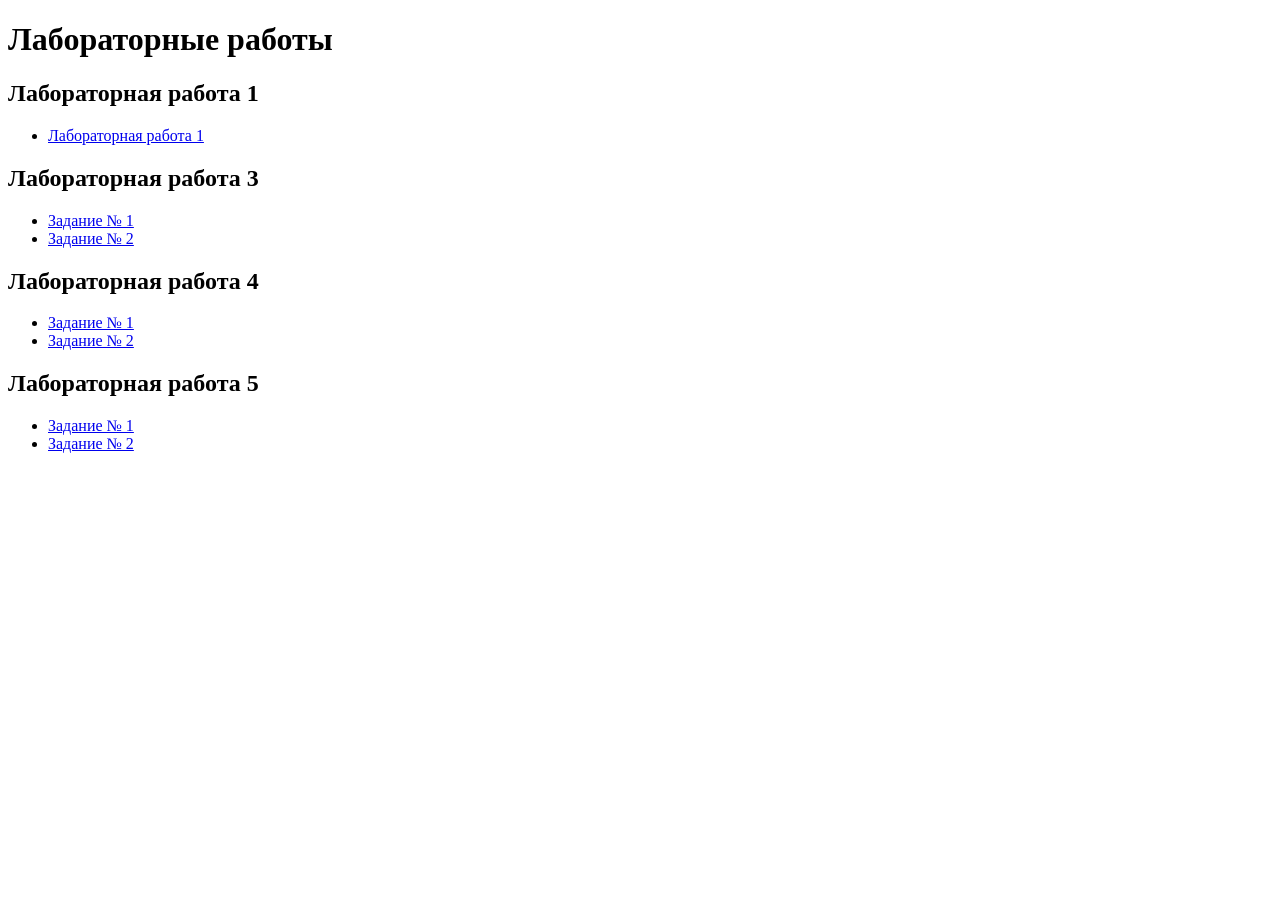
<file: index.html>
<!DOCTYPE html>
<html lang="en">
<head>
    <meta charset="UTF-8">
    <meta name="viewport" content="width=device-width, initial-scale=1.0">
    <title>Document</title>
</head>
<body>
   <h1>Лабораторные работы</h1>
   <article>
       <h2>Лабораторная работа 1</h2>
       <ul>
        <li><a href="lab1/lab1_5.html">Лабораторная работа 1</a></li>
       </ul>
   </article>
   <article>
       <h2>Лабораторная работа 3</h2>
       <ul>
        <li><a href="lab3/lab_3_1.html">Задание № 1</a></li>
        <li><a href="lab3/lab_3_2.html">Задание № 2</a></li>
       </ul>
   </article>
   <article>
       <h2>Лабораторная работа 4</h2>
       <ul>
        <li><a href="lab4/Lab_4_1.html">Задание № 1</a></li>
        <li><a href="lab4/Lab_4_2.html">Задание № 2</a></li>
       </ul>
   </article>
    <article>
       <h2>Лабораторная работа 5</h2>
       <ul>
        <li><a href="lab5/lab5_1.html">Задание № 1</a></li>
        <li><a href="lab5/Lab5_2.html">Задание № 2</a></li>
       </ul>
   </article>
</body>
</html>
</file>
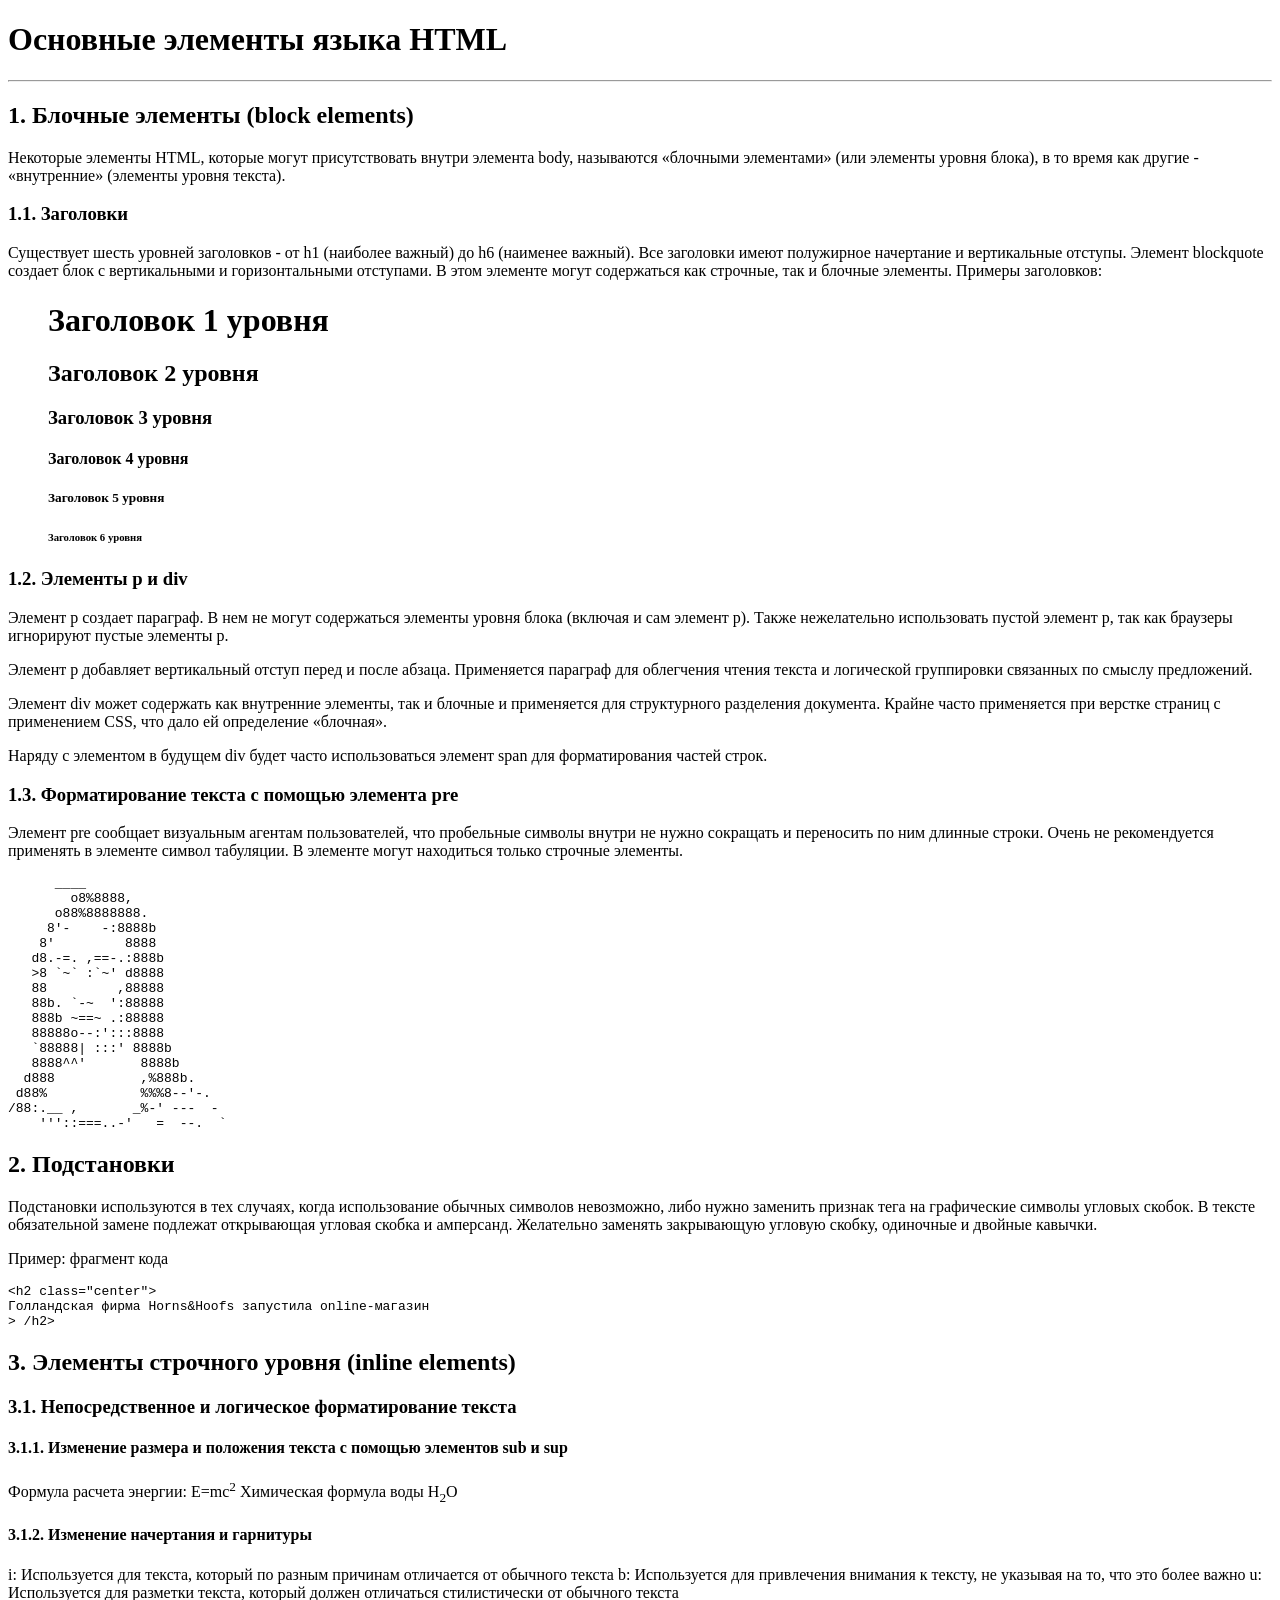
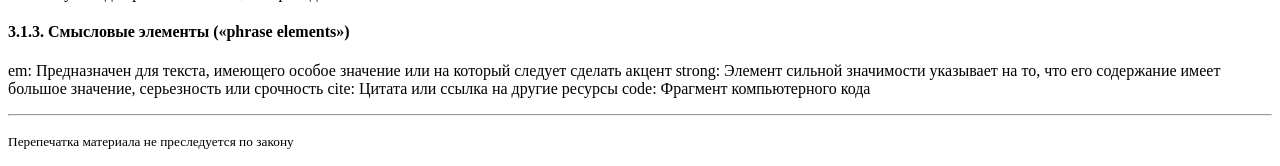
<file: lab1/lab1_1.html>
<!DOCTYPE html>
<html lang="en">
<head>
    <meta charset="UTF-8">
    <meta name="viewport" content="width=device-width, initial-scale=1.0">
    <title>Document</title>
</head>
<body>
    
<h1>Основные элементы языка HTML</h1>
<hr>
<h2>1. Блочные элементы (block elements)</h2>

Некоторые элементы HTML, которые могут присутствовать внутри элемента body, называются «блочными элементами» (или элементы уровня блока), в то время как другие - «внутренние»  (элементы уровня текста).

<h3>1.1. Заголовки</h3>

Существует шесть уровней заголовков - от h1 (наиболее важный) до h6 (наименее важный).
Все заголовки имеют полужирное начертание и вертикальные отступы.
Элемент blockquote создает блок с вертикальными и горизонтальными отступами. В этом элементе могут содержаться как строчные, так и блочные элементы.
Примеры заголовков:


 <blockquote>	<h1>Заголовок 1 уровня</h1>
	<h2>Заголовок 2 уровня</h2>
	<h3>Заголовок 3 уровня</h3>
	<h4>Заголовок 4 уровня</h4>
	<h5>Заголовок 5 уровня</h5>
<h6>	Заголовок 6 уровня</h6>
</blockquote>

<h3>1.2. Элементы p и div</h3>


<div><p>Элемент p создает параграф. В нем не могут содержаться элементы уровня блока (включая и сам элемент p). Также нежелательно использовать пустой элемент p, так как браузеры игнорируют пустые элементы p.
</p>
<p>Элемент p добавляет вертикальный отступ перед и после абзаца. Применяется параграф для облегчения чтения текста и логической группировки связанных по смыслу предложений.
</p>
<p>Элемент div может содержать как внутренние элементы, так и блочные и применяется для структурного разделения документа. Крайне часто применяется при верстке страниц с применением CSS, что дало ей определение «блочная».</p>

<p>Наряду с элементом в будущем div будет часто использоваться элемент span для форматирования частей строк.</p></div>


<h3>1.3. Форматирование текста с помощью элемента pre</h3>

<div><p>Элемент pre сообщает визуальным агентам пользователей, что пробельные символы внутри не нужно сокращать и переносить по ним длинные строки. Очень не рекомендуется применять в элементе символ табуляции. В элементе могут находиться только строчные элементы.</p>
</div>


    <pre>      ____
        o8%8888,
      o88%8888888.
     8'-    -:8888b
    8'         8888
   d8.-=. ,==-.:888b
   >8 `~` :`~' d8888
   88         ,88888
   88b. `-~  ':88888
   888b ~==~ .:88888
   88888o--:':::8888
   `88888| :::' 8888b
   8888^^'       8888b
  d888           ,%888b.
 d88%            %%%8--'-.
/88:.__ ,       _%-' ---  -
    '''::===..-'   =  --.  `
</pre>

<h2>2. Подстановки</h2>

<div><p>Подстановки используются в тех случаях, когда использование обычных символов невозможно, либо нужно заменить признак тега на графические символы угловых скобок.
В тексте обязательной замене подлежат открывающая угловая скобка и амперсанд.
Желательно заменять закрывающую угловую скобку, одиночные и двойные кавычки.
</p></div>
<!--
Основные подстановки:
&lt; (открывающая угловая скобка)
&gt; (закрывающая угловая скобка)
&quot; (двойная кавычка)
&apos; (одиночная кавычка)
&amp; (амперсанд)
-->
 
<div><p>Пример: фрагмент кода</p></div>

<pre>
<code>&lt;h2 class="center">
Голландская фирма Horns&amp;Hoofs запустила online-магазин
&gt; /h2&gt; </code></pre>

<h2>3. Элементы строчного уровня (inline elements)</h2>

<h3>3.1. Непосредственное и логическое форматирование текста</h3>

<h4>3.1.1. Изменение размера и положения текста с помощью элементов sub и sup</h4>
<p>Формула расчета энергии:
E=mc<sup>2</sup>
Химическая формула воды
H<sub>2</sub>O</p>

<h4>3.1.2. Изменение начертания и гарнитуры</h4>
<div><p>i: Используется для текста, который по разным причинам отличается от обычного текста
b: Используется для привлечения внимания к тексту, не указывая на то, что это более важно
u: Используется для разметки текста, который должен отличаться стилистически от обычного текста</p></div>

<h4>3.1.3. Смысловые элементы («phrase elements»)</h4>
<div><p>em: Предназначен для текста, имеющего особое значение или на который следует сделать акцент
strong: Элемент сильной значимости указывает на то, что его содержание имеет большое значение, серьезность или срочность
cite: Цитата или ссылка на другие ресурсы
code: Фрагмент компьютерного кода</p></div>

<!-- ДОБАВЬТЕ ГОРИЗОНТАЛЬНУЮ ЛИНИЮ HR -->
<hr>


<footer><p><small>Перепечатка материала не преследуется по закону</small></p></footer>
</body>
</html>
</file>
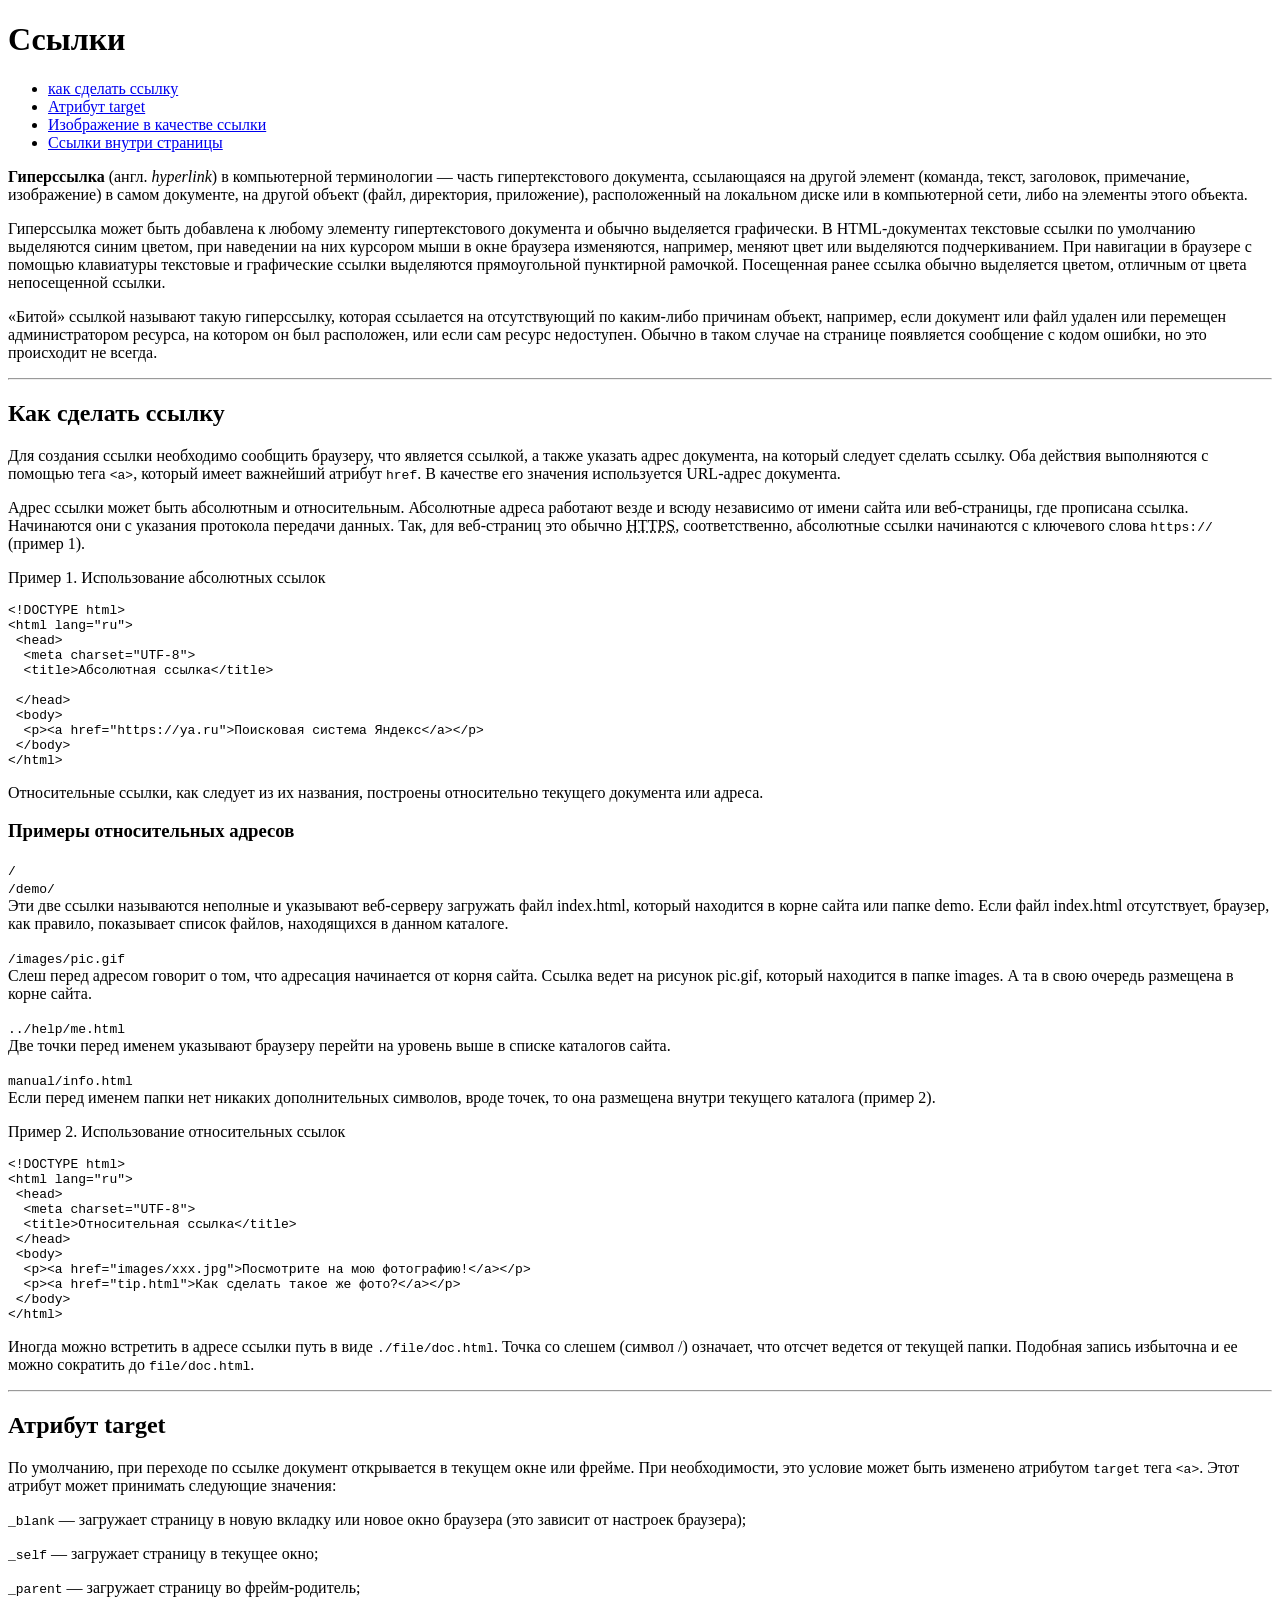
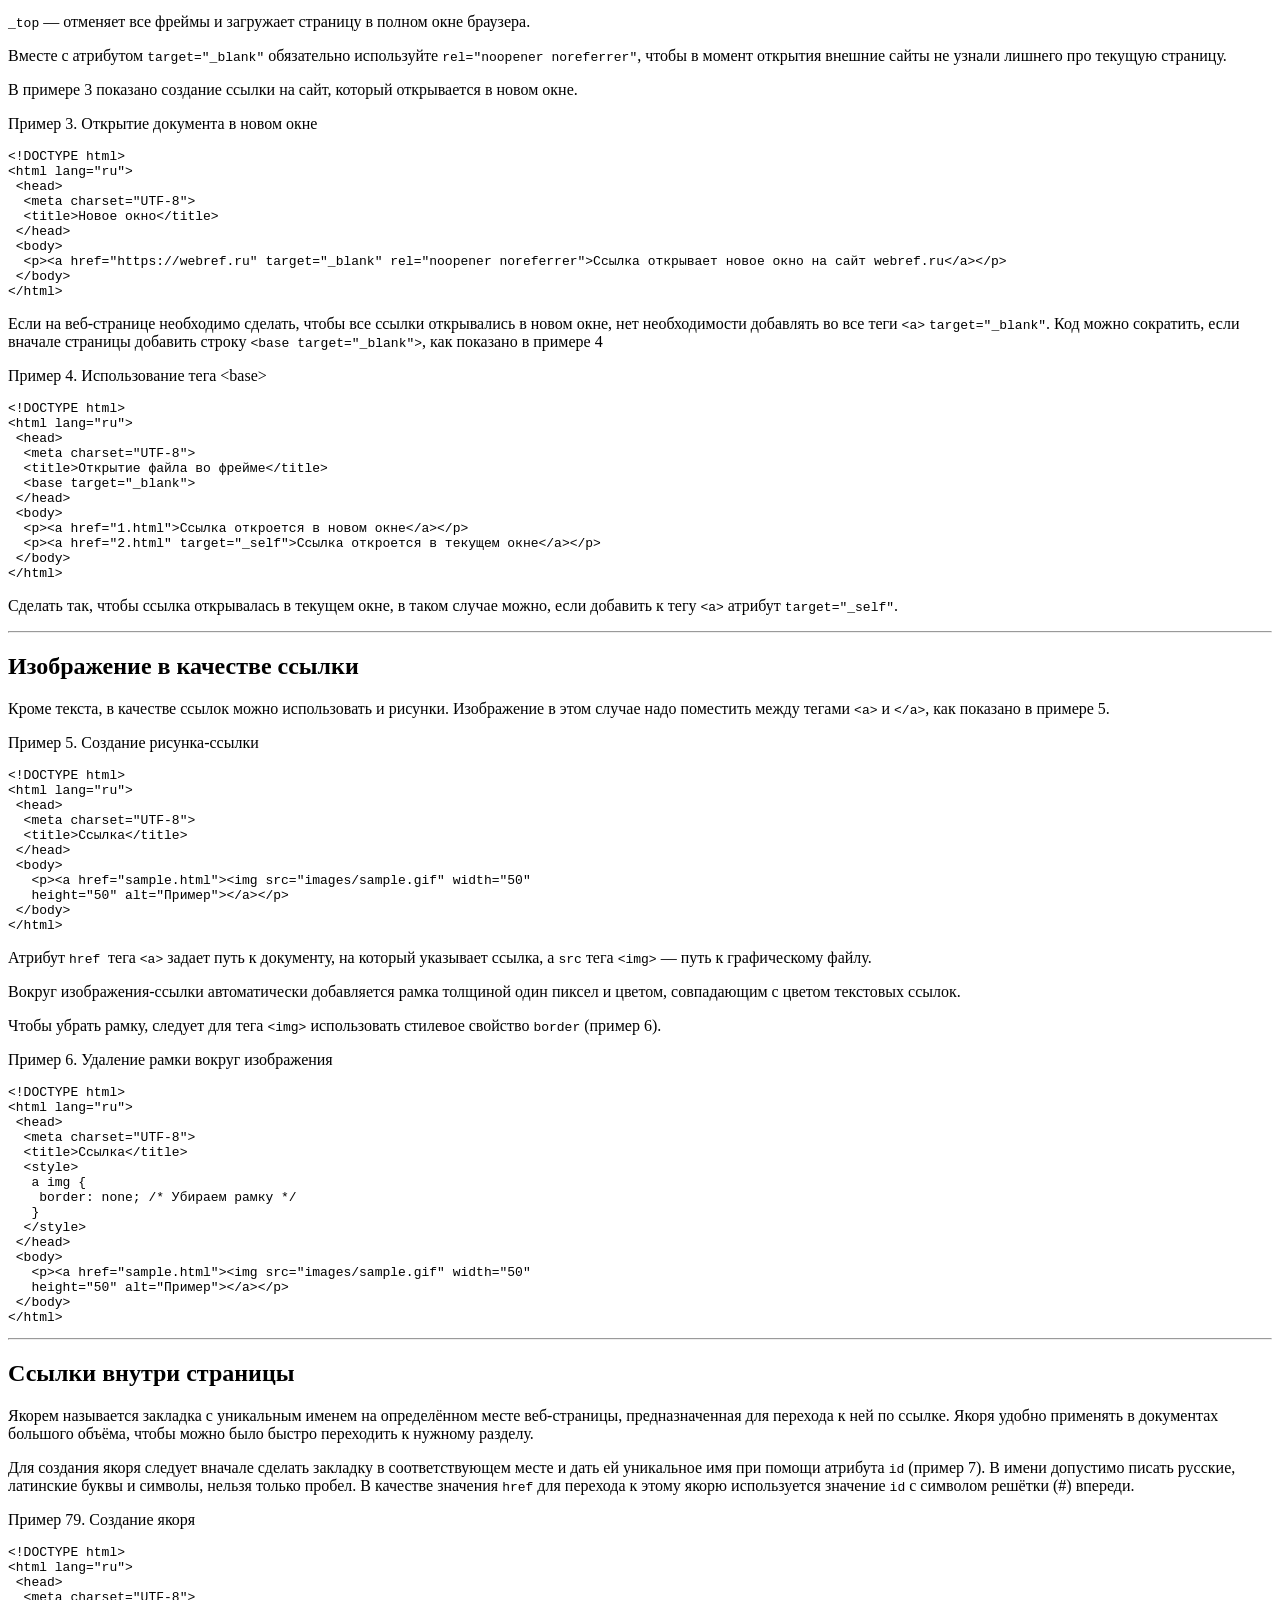
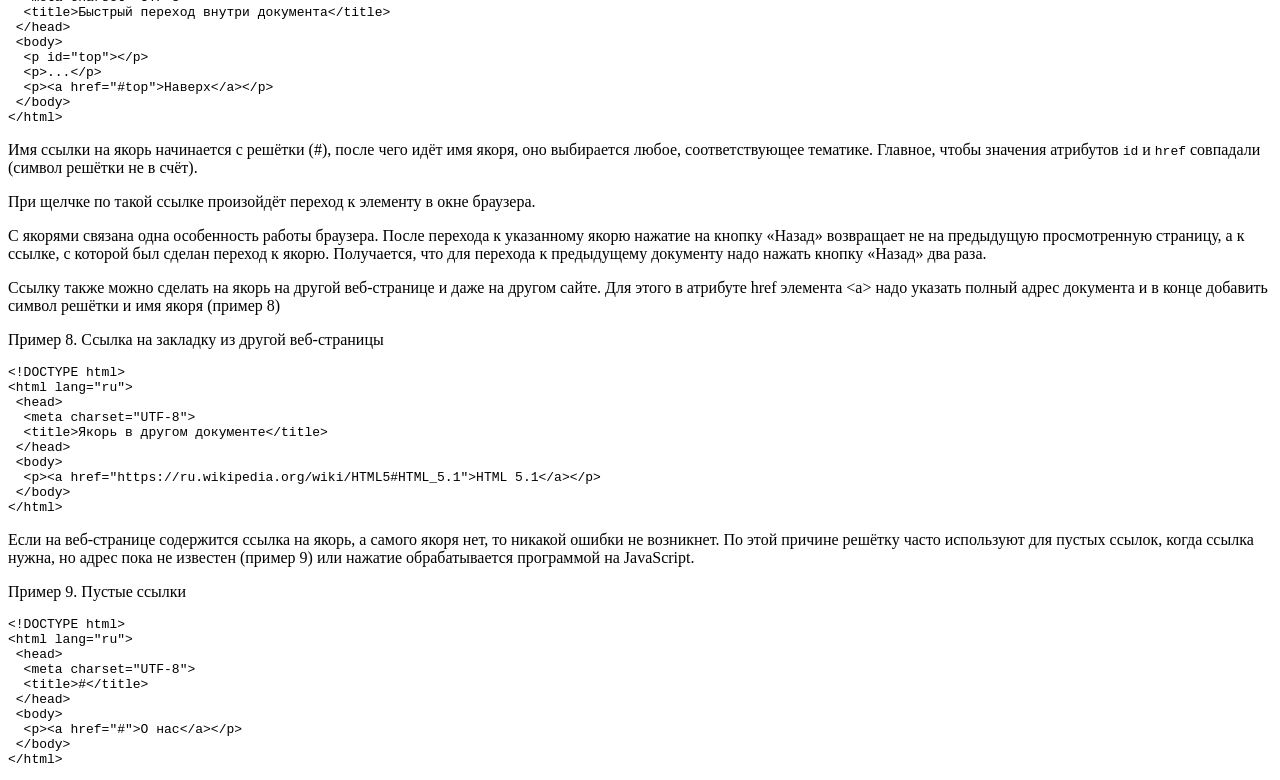
<file: lab1/lab1_2.html>
<!DOCTYPE html>
<html lang="ru">
<head>
  <meta charset="UTF-8">
  <title>Внутрення навигация</title>
</head>
<body>
<h1>Ссылки</h1>
<nav>

	<ul>
		<li><a href="#a1">как сделать ссылку</a></li>
		<li><a href="#a2">Атрибут target</a></li>
		<li><a href="#a3">Изображение в качестве ссылки</a></li>
		<li><a href="#a4">Ссылки внутри страницы</a></li>
	</ul>
</nav>

<p><b>Гиперссылка</b> (англ.&#160;<i>hyperlink</i>) в компьютерной терминологии&#160;— часть гипертекстового документа, ссылающаяся на другой элемент (команда, текст, заголовок, примечание, изображение) в самом документе, на другой объект (файл, директория, приложение), расположенный на локальном диске или в компьютерной сети, либо на элементы этого объекта.</p>
<p>Гиперссылка может быть добавлена к любому элементу гипертекстового документа и обычно выделяется графически. В HTML-документах текстовые ссылки по умолчанию выделяются синим цветом, при наведении на них курсором мыши в окне браузера изменяются, например, меняют цвет или выделяются подчеркиванием. При навигации в браузере с помощью клавиатуры текстовые и графические ссылки выделяются прямоугольной пунктирной рамочкой. Посещенная ранее ссылка обычно выделяется цветом, отличным от цвета непосещенной ссылки.</p>
<p>«Битой» ссылкой называют такую гиперссылку, которая ссылается на отсутствующий по каким-либо причинам объект, например, если документ или файл удален или перемещен администратором ресурса, на котором он был расположен, или если сам ресурс недоступен. Обычно в таком случае на странице появляется сообщение с кодом ошибки, но это происходит не всегда.</p>

<hr>

<h2 id="a1">Как сделать ссылку</h2>
<p>Для создания ссылки необходимо сообщить браузеру, что является 
  ссылкой, а также указать адрес документа, на который следует сделать 
  ссылку. Оба действия выполняются с помощью тега <code>&lt;a&gt;</code>, 
  который имеет важнейший атрибут <code>href</code>. 
  В качестве его значения используется URL-адрес документа.</p>
<p>Адрес ссылки может быть абсолютным и относительным. Абсолютные адреса работают 
  везде и всюду независимо от имени сайта или веб-страницы, где прописана ссылка. 
  Начинаются они с указания протокола передачи данных. Так, для веб-страниц это 
  обычно <abbr title="HyperText Transfer Protocol Secure">HTTPS</abbr>, соответственно, 
  абсолютные ссылки начинаются с ключевого слова <code>https://</code> 
  (пример&nbsp;1).</p>
<p>Пример 1. Использование абсолютных ссылок</p>
<pre><code>&lt;!DOCTYPE html&gt;
&lt;html lang=&quot;ru&quot;&gt;
 &lt;head&gt;
  &lt;meta charset=&quot;UTF-8&quot;&gt;
  &lt;title&gt;Абсолютная ссылка&lt;/title&gt;

 &lt;/head&gt;
 &lt;body&gt;
  &lt;p&gt;&lt;a href=&quot;https://ya.ru&quot;&gt;Поисковая система Яндекс&lt;/a&gt;&lt;/p&gt;
 &lt;/body&gt;
&lt;/html&gt;</code></pre>

<p>Относительные ссылки, как следует из их названия, построены относительно 
  текущего документа или адреса.</p>
  <h3><b>Примеры относительных адресов</b></h3>
<p>
  <code>/<br>
  /demo/<br>
  </code>
  Эти две ссылки называются неполные и указывают веб-серверу загружать 
  файл index.html, который находится в корне сайта 
  или папке demo. Если файл index.html отсутствует, браузер, как правило, 
  показывает список файлов, находящихся в данном каталоге. </p>

<p> <code>/images/pic.gif</code><br>
  Слеш перед адресом говорит о том, что адресация начинается от корня 
  сайта. Ссылка ведет на рисунок pic.gif, который находится в папке 
  images. А та в свою очередь размещена в корне сайта.</p>
<p> <code>../help/me.html</code><br>
  Две точки перед именем указывают браузеру перейти на уровень выше 
  в списке каталогов сайта.</p>
<p> <code>manual/info.html</code><br>
  Если перед именем папки нет никаких дополнительных символов, вроде точек, 
  то она размещена внутри текущего каталога (пример&nbsp;2).</p>

<p>Пример 2. Использование относительных ссылок</p>
<pre><code>&lt;!DOCTYPE html&gt;
&lt;html lang=&quot;ru&quot;&gt;
 &lt;head&gt;
  &lt;meta charset=&quot;UTF-8&quot;&gt;
  &lt;title&gt;Относительная ссылка&lt;/title&gt;
 &lt;/head&gt;
 &lt;body&gt;
  &lt;p&gt;&lt;a href=&quot;images/xxx.jpg&quot;&gt;Посмотрите на мою фотографию!&lt;/a&gt;&lt;/p&gt;
  &lt;p&gt;&lt;a href=&quot;tip.html&quot;&gt;Как сделать такое же фото?&lt;/a&gt;&lt;/p&gt;
 &lt;/body&gt;
&lt;/html&gt;</code></pre>

<p>Иногда можно встретить в адресе ссылки путь в виде <code>./file/doc.html</code>. 
  Точка со слешем (символ /) означает, что отсчет ведется от текущей папки. Подобная 
  запись избыточна и ее можно сократить до <code>file/doc.html</code>. </p>

<hr>

<h2 id="a2">Атрибут target</h2>
<p>По умолчанию, при переходе по ссылке документ открывается в текущем окне или 
  фрейме. При необходимости, это условие может быть изменено атрибутом <code>target</code> 
  тега <code>&lt;a&gt;</code>. Этот атрибут может принимать следующие 
значения:</p>
<p><code>_blank</code> &#8212; загружает страницу в новую вкладку или новое окно браузера (это зависит от настроек браузера);  </p>

<p><code>_self</code> &#8212; загружает страницу в текущее окно;</p>
<p> <code>_parent</code> &#8212; загружает страницу во фрейм-родитель;</p>
<p> <code>_top</code> &#8212; отменяет все фреймы и загружает страницу в полном 
  окне браузера.</p>
<p>Вместе с атрибутом <code>target=&quot;_blank&quot;</code> обязательно используйте <code>rel=&quot;noopener noreferrer&quot;</code>, чтобы в момент открытия внешние сайты не узнали лишнего про текущую страницу.</p>

<p>В примере 3 показано создание ссылки на сайт, который открывается в новом окне.</p>
<p>Пример 3. Открытие документа в новом окне</p>
<pre><code>&lt;!DOCTYPE html&gt;
&lt;html lang=&quot;ru&quot;&gt;
 &lt;head&gt;
  &lt;meta charset=&quot;UTF-8&quot;&gt;
  &lt;title&gt;Новое окно&lt;/title&gt;
 &lt;/head&gt;
 &lt;body&gt;
  &lt;p&gt;&lt;a href=&quot;https://webref.ru&quot; target=&quot;_blank&quot; rel=&quot;noopener noreferrer&quot;&gt;Ссылка открывает новое окно на сайт webref.ru&lt;/a&gt;&lt;/p&gt; 
 &lt;/body&gt;
&lt;/html&gt;</code></pre>

<p>Если на веб-странице необходимо сделать, чтобы все ссылки открывались в новом 
  окне,  нет необходимости добавлять во все теги <code>&lt;a&gt;</code> <code>target=&quot;_blank&quot;</code>. Код можно сократить, 
  если вначале страницы добавить строку <code>&lt;base target=&quot;_blank&quot;&gt;</code>, 
  как показано в примере&nbsp;4</p>

  
<p>Пример 4. Использование тега &lt;base&gt;</p>
<pre><code>&lt;!DOCTYPE html&gt;
&lt;html lang=&quot;ru&quot;&gt;
 &lt;head&gt;
  &lt;meta charset=&quot;UTF-8&quot;&gt;
  &lt;title&gt;Открытие файла во фрейме&lt;/title&gt;
  &lt;base target=&quot;_blank&quot;&gt;
 &lt;/head&gt;
 &lt;body&gt;
  &lt;p&gt;&lt;a href=&quot;1.html&quot;&gt;Ссылка откроется в новом окне&lt;/a&gt;&lt;/p&gt;
  &lt;p&gt;&lt;a href=&quot;2.html&quot; target=&quot;_self&quot;&gt;Ссылка откроется в текущем окне&lt;/a&gt;&lt;/p&gt;
 &lt;/body&gt;
&lt;/html&gt;</code></pre>

<p>Сделать так, чтобы ссылка открывалась в текущем окне, в таком случае можно, 
  если добавить к тегу <code>&lt;a&gt;</code> атрибут <code>target=&quot;_self&quot;</code>.</p>

<hr>

<h2 id="a3">Изображение в качестве ссылки</h2>
<p>Кроме текста, в качестве ссылок можно использовать и рисунки. Изображение в 
  этом случае надо поместить между тегами <code>&lt;a&gt;</code> 
  и <code>&lt;/a&gt;</code>, как показано в примере&nbsp;5.</p>
<p>Пример 5. Создание рисунка-ссылки</p>
<pre><code>&lt;!DOCTYPE html&gt;
&lt;html lang=&quot;ru&quot;&gt;
 &lt;head&gt;
  &lt;meta charset=&quot;UTF-8&quot;&gt;
  &lt;title&gt;Ссылка&lt;/title&gt;
 &lt;/head&gt;
 &lt;body&gt; 
   &lt;p&gt;&lt;a href=&quot;sample.html&quot;&gt;&lt;img src=&quot;images/sample.gif&quot; width=&quot;50&quot; 
   height=&quot;50&quot; alt=&quot;Пример&quot;&gt;&lt;/a&gt;&lt;/p&gt;
 &lt;/body&gt; 
&lt;/html&gt;</code></pre>

  <p>Атрибут <code>href </code> тега <code>&lt;a&gt;</code> 
    задает путь к документу, на который указывает ссылка, а <code>src</code> 
    тега <code>&lt;img&gt;</code> &#8212; путь к графическому файлу. 
  
  <p>Вокруг изображения-ссылки автоматически добавляется рамка толщиной один пиксел 
  и цветом, совпадающим с цветом текстовых ссылок. 

<p>Чтобы убрать рамку, следует для тега <code>&lt;img&gt;</code> использовать
  стилевое свойство <code>border</code> (пример&nbsp;6).</p>
<p>Пример 6. Удаление рамки вокруг изображения</p>
<pre><code>&lt;!DOCTYPE html&gt;
&lt;html lang=&quot;ru&quot;&gt;
 &lt;head&gt;
  &lt;meta charset=&quot;UTF-8&quot;&gt;
  &lt;title&gt;Ссылка&lt;/title&gt;
  &lt;style&gt;
   a img {
    border: none; /* Убираем рамку */
   }
  &lt;/style&gt;
 &lt;/head&gt;
 &lt;body&gt;
   &lt;p&gt;&lt;a href=&quot;sample.html&quot;&gt;&lt;img src=&quot;images/sample.gif&quot; width=&quot;50&quot; 
   height=&quot;50&quot; alt=&quot;Пример&quot;&gt;&lt;/a&gt;&lt;/p&gt;
 &lt;/body&gt; 
&lt;/html&gt;</code></pre>

<hr>

<h2 id="a4">Ссылки внутри страницы</h2>
<p>
Якорем называется закладка с уникальным именем на определённом месте веб-страницы, предназначенная для перехода к ней по ссылке. Якоря удобно применять в документах большого объёма, чтобы можно было быстро переходить к нужному разделу.
</p>
<p>
Для создания якоря следует вначале сделать закладку в соответствующем месте и дать ей уникальное имя при помощи атрибута <code>id</code> (пример&nbsp;7). В имени допустимо писать русские, латинские буквы и символы, нельзя только пробел. В качестве значения <code>href</code> для перехода к этому якорю используется значение <code>id</code> с символом решётки (#) впереди.
</p>

<p>Пример 79. Создание якоря</p>
<pre><code>&lt;!DOCTYPE html&gt;
&lt;html lang=&quot;ru&quot;&gt;
 &lt;head&gt;
  &lt;meta charset=&quot;UTF-8&quot;&gt;
  &lt;title&gt;Быстрый переход внутри документа&lt;/title&gt;
 &lt;/head&gt;
 &lt;body&gt;
  &lt;p id=&quot;top&quot;&gt;&lt;/p&gt;
  &lt;p&gt;...&lt;/p&gt;
  &lt;p&gt;&lt;a href=&quot;#top&quot;&gt;Наверх&lt;/a&gt;&lt;/p&gt;
 &lt;/body&gt;
&lt;/html&gt;</code></pre>

<p>
Имя ссылки на якорь начинается с решётки (#), после чего идёт имя якоря, оно выбирается любое, соответствующее тематике. Главное, чтобы значения атрибутов <code>id</code> и <code>href</code> совпадали (символ решётки не в счёт).
</p>
<p>
При щелчке по такой ссылке произойдёт переход к элементу в окне браузера.
</p>
<p>
С якорями связана одна особенность работы браузера. После перехода к указанному якорю нажатие на кнопку «Назад» возвращает не на предыдущую просмотренную страницу, а к ссылке, с которой был сделан переход к якорю. Получается, что для перехода к предыдущему документу надо нажать кнопку «Назад» два раза.
</p>
<p>
Ссылку также можно сделать на якорь на другой веб-странице и даже на другом сайте. Для этого в атрибуте href элемента &lt;a&gt; надо указать полный адрес документа и в конце добавить символ решётки и имя якоря (пример&nbsp;8)
</p>

<p>Пример 8. Ссылка на закладку из другой веб-страницы</p>
<pre><code>&lt;!DOCTYPE html&gt;
&lt;html lang=&quot;ru&quot;&gt;
 &lt;head&gt;
  &lt;meta charset=&quot;UTF-8&quot;&gt;
  &lt;title&gt;Якорь в другом документе&lt;/title&gt;
 &lt;/head&gt;
 &lt;body&gt;
  &lt;p&gt;&lt;a href=&quot;https://ru.wikipedia.org/wiki/HTML5#HTML_5.1&quot;&gt;HTML 5.1&lt;/a&gt;&lt;/p&gt;
 &lt;/body&gt;
&lt;/html&gt;</code></pre>
 
<p>
Если на веб-странице содержится ссылка на якорь, а самого якоря нет, то никакой ошибки не возникнет. По этой причине решётку часто используют для пустых ссылок, когда ссылка нужна, но адрес пока не известен (пример 9) или нажатие обрабатывается программой на JavaScript.
</p>

<p>Пример 9. Пустые ссылки</p>
<pre><code>&lt;!DOCTYPE html&gt;
&lt;html lang=&quot;ru&quot;&gt;
 &lt;head&gt;
  &lt;meta charset=&quot;UTF-8&quot;&gt;
  &lt;title&gt;#&lt;/title&gt;
 &lt;/head&gt;
 &lt;body&gt;
  &lt;p&gt;&lt;a href=&quot;#&quot;&gt;О нас&lt;/a&gt;&lt;/p&gt;
 &lt;/body&gt;
&lt;/html&gt;</code></pre>

</body>
</html>
</file>
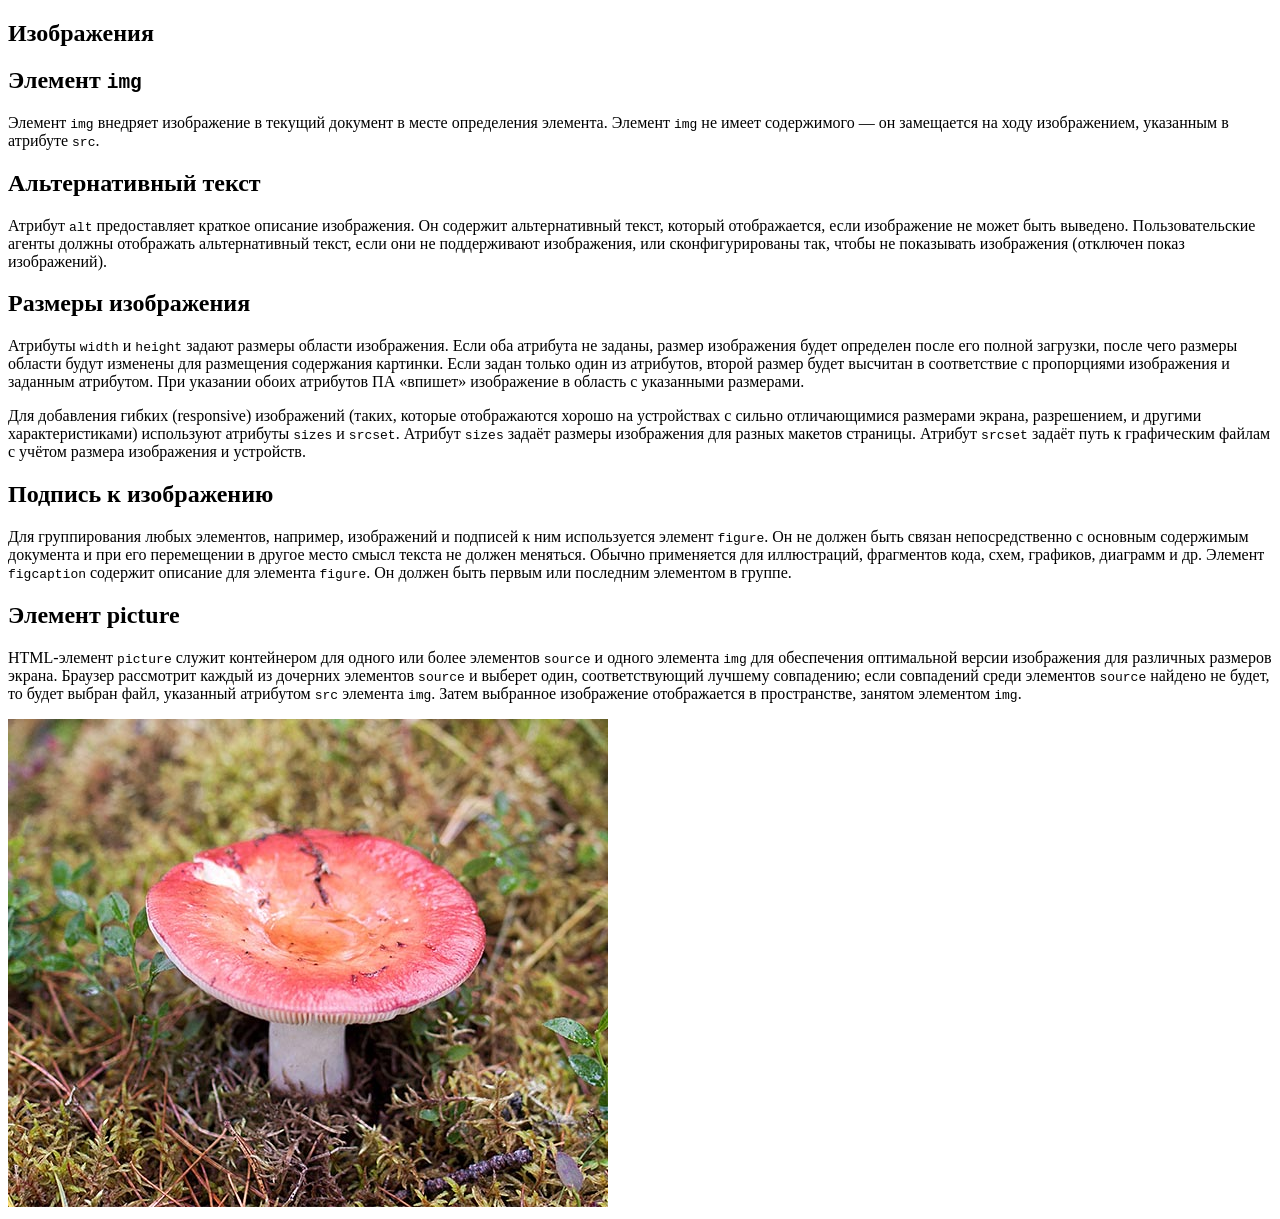
<file: lab1/lab1_4.html>
<!DOCTYPE html>
<html>
<head>
	<meta charset="utf-8">
	<title>Изображения</title>
</head>
<body>
	<section class="center">
		<h1>Изображения</h1>

		<h2>Элемент <code>img</code></h2>

		<p>Элемент <code>img</code> внедряет изображение в текущий документ в месте определения элемента. Элемент <code>img</code> не имеет содержимого — он замещается на ходу изображением, указанным в атрибуте <code>src</code>.</p>

		<h2>Альтернативный текст</h2>
		<p>Атрибут <code>alt</code> предоставляет краткое описание изображения. Он содержит альтернативный текст, который отображается, если изображение не может быть выведено. Пользовательские агенты должны отображать альтернативный текст, если они не поддерживают изображения, или сконфигурированы так, чтобы не показывать изображения (отключен показ изображений).</p>

		<h2>Размеры изображения</h2>
		<p>Атрибуты <code>width</code> и <code>height</code> задают размеры области изображения. Если оба атрибута не заданы, размер изображения будет определен после его полной загрузки, после чего размеры области будут изменены для размещения содержания картинки.
		Если задан только один из атрибутов, второй размер будет высчитан в соответствие с пропорциями изображения и заданным атрибутом.
		При указании обоих атрибутов ПА «впишет» изображение в область с указанными размерами.</p>
		<p>Для добавления гибких (responsive) изображений (таких, 
		которые отображаются хорошо на устройствах с сильно отличающимися размерами экрана, разрешением, и другими характеристиками)
		используют атрибуты <code>sizes</code> и  <code>srcset</code>.
		Атрибут <code>sizes</code> задаёт размеры изображения для разных макетов страницы. 
		Атрибут <code>srcset</code> задаёт путь к графическим файлам с учётом размера изображения и устройств.

		</p>

		<h2>Подпись к изображению</h2>
		<p>Для группирования любых элементов, например, изображений и подписей к ним используется элемент <code>figure</code>.
		Он не должен быть связан непосредственно с основным содержимым документа и при его перемещении в другое место смысл текста не должен меняться. 
		Обычно применяется для иллюстраций, фрагментов кода, схем, графиков, диаграмм и др.
		Элемент <code>figcaption</code> содержит описание для элемента <code>figure</code>. Он должен быть первым или последним элементом в группе.</p>

		<h2>Элемент picture</h2>
		<p>
		HTML-элемент <code>picture</code> служит контейнером для одного или более элементов 
		<code>source</code> и одного элемента <code>img</code> для обеспечения оптимальной версии изображения 
		для различных размеров экрана. Браузер рассмотрит каждый из дочерних элементов  <code>source</code> 
		и выберет один, соответствующий лучшему совпадению; если совпадений среди элементов <code>source</code> 
		найдено не будет, то будет выбран файл, указанный  атрибутом  <code>src</code> элемента <code>img</code>. 
		Затем выбранное изображение отображается в пространстве, занятом элементом <code>img</code>. 
		</p>
	</section>
    <img src="images/mushroom.jpg" alt="ЭТО МОЙ ГРИБ, Я ЕГО ЕМ!">
</body>
</html>
</file>
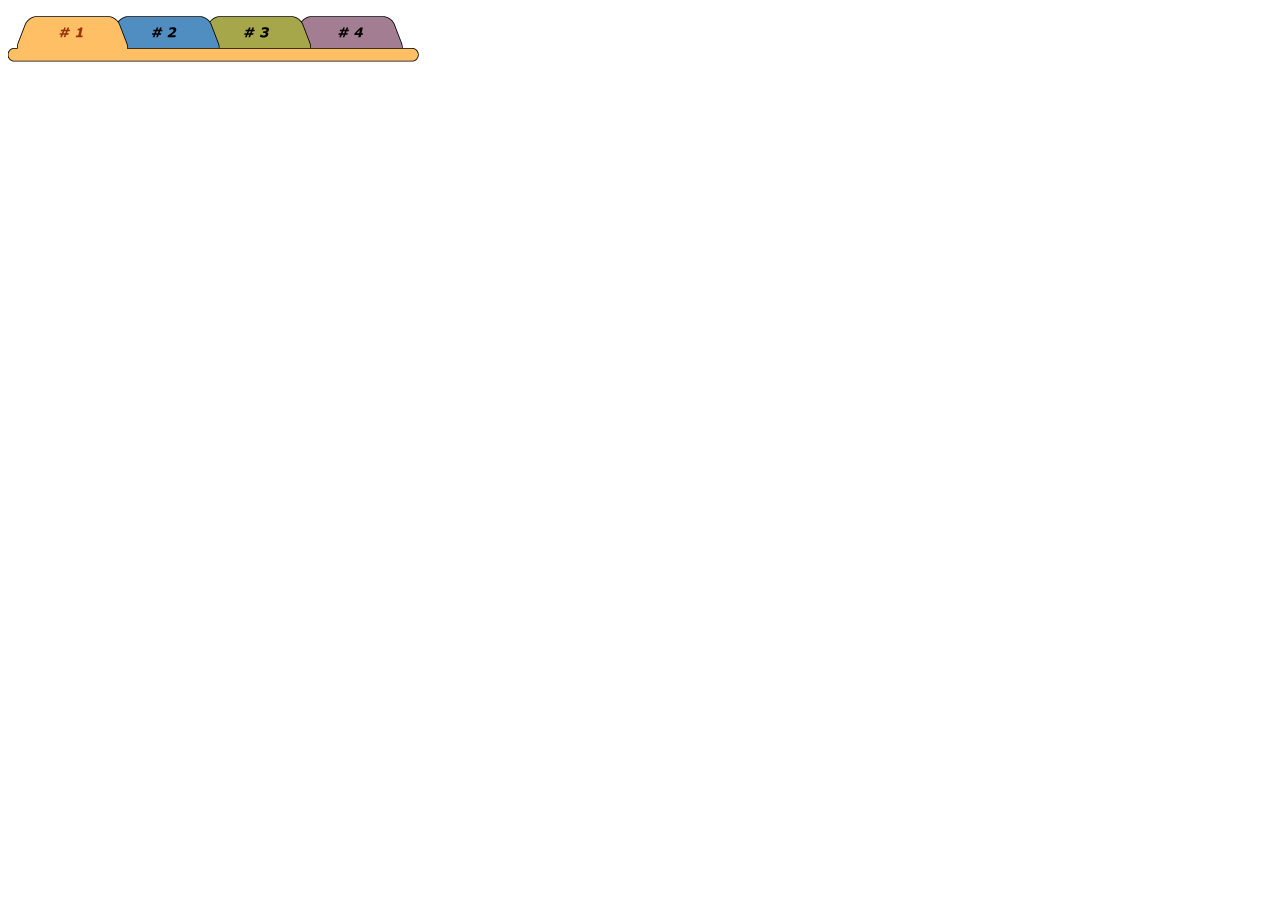
<file: lab1/lab1_5.html>
<!DOCTYPE html>
    <html lang="ru">
     <head>
      <meta charset="UTF-8">
      <title>Карта-изображение</title>
     </head>
     <body> 
      <p><img src="images/gig.gif" width="411" height="46" usemap="#map" alt="Навигация"></p>
      <map name="map"> 
        <area shape="poly" alt="Закладка 2" 
        coords="210,27,203,9,202,6,197,2,192,1,120,1,115,2,110,6,112,9,119,27,119,32,211,32,210,27" 
        href="lab1_1.html">
        <area shape="poly" alt="Закладка 3" 
        coords="302,27,295,9,293,6,289,2,283,1,212,1,206,2,202,6,203,9,210,27,211,32,284,32,303,32,302,27" 
        href="lab1_2.html">
        <area shape="poly" alt="Закладка 4" 
        coords="302,27,303,32,394,32,393,27,386,9,382,3,375,1,303,1,298,2,293,6,295,9,302,27" 
        href="lab1_4.html">
      </map>
     </body>
    </html>
</file>
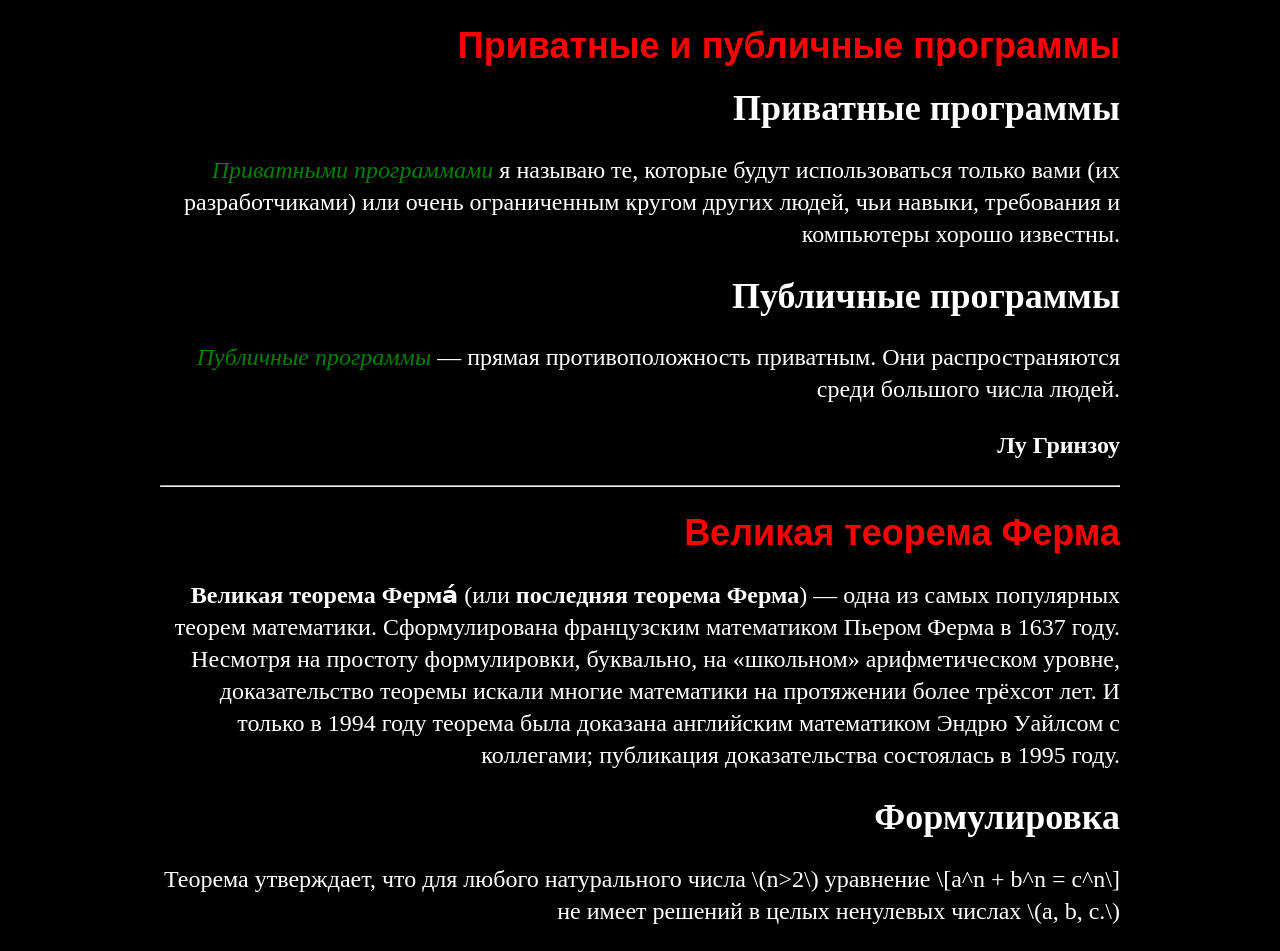
<file: lab3/lab_3_1.html>
<!DOCTYPE html>
<html lang="ru">

<head>
	<meta charset="UTF-8">
	<title>Стили</title>
	<style>
		body {
			background-color: black;
			color: white;
			font-size: 1.5rem;
			line-height: 2rem;
			text-align: right;

		}

		h1 {
			text-align: right;
			font-family: sans-serif;
			color: red;
		}

		em {
			color: green;

		}

		.wrapper {
			max-width: 960px;
			margin-left: auto;
			margin-right: auto;
			padding-left: 10px;
			padding-right: 10px;
		}
	</style>
</head>

<body>
	<div class="wrapper">
		<article>
			<h1>Приватные и публичные программы</h1>
			<h2>Приватные программы</h2>
			<p><em>Приватными программами</em> я называю те, которые будут использоваться только вами (их
				разработчиками) или очень ограниченным кругом других людей, чьи навыки, требования и компьютеры хорошо
				известны.</p>
			<h2>Публичные программы</h2>
			<p><em>Публичные программы</em> — прямая противоположность приватным. Они распространяются среди большого
				числа людей.</p>
			<p><strong>Лу Гринзоу</strong></p>
		</article>
		<hr>
		<article>
			<h1>Великая теорема Ферма</h1>
			<p><b>Великая теорема Ферма́</b> (или <b>последняя теорема Ферма</b>)&nbsp;— одна из самых популярных теорем
				математики. Сформулирована французским математиком Пьером Ферма в 1637 году. Несмотря на простоту
				формулировки, буквально, на <q>школьном</q> арифметическом уровне, доказательство теоремы искали многие
				математики на протяжении более трёхсот лет. И только в 1994 году теорема была доказана английским
				математиком Эндрю Уайлсом с коллегами; публикация доказательства состоялась в 1995 году.
			</p>
			<h2>Формулировка</h2>
			<p>Теорема утверждает, что для любого натурального числа \(n&gt;2\) уравнение
				\[a^n + b^n = c^n\]
				не имеет решений в целых ненулевых числах \(a, b, c.\)
			</p>
		</article>
	</div>
</body>

</html>
</file>
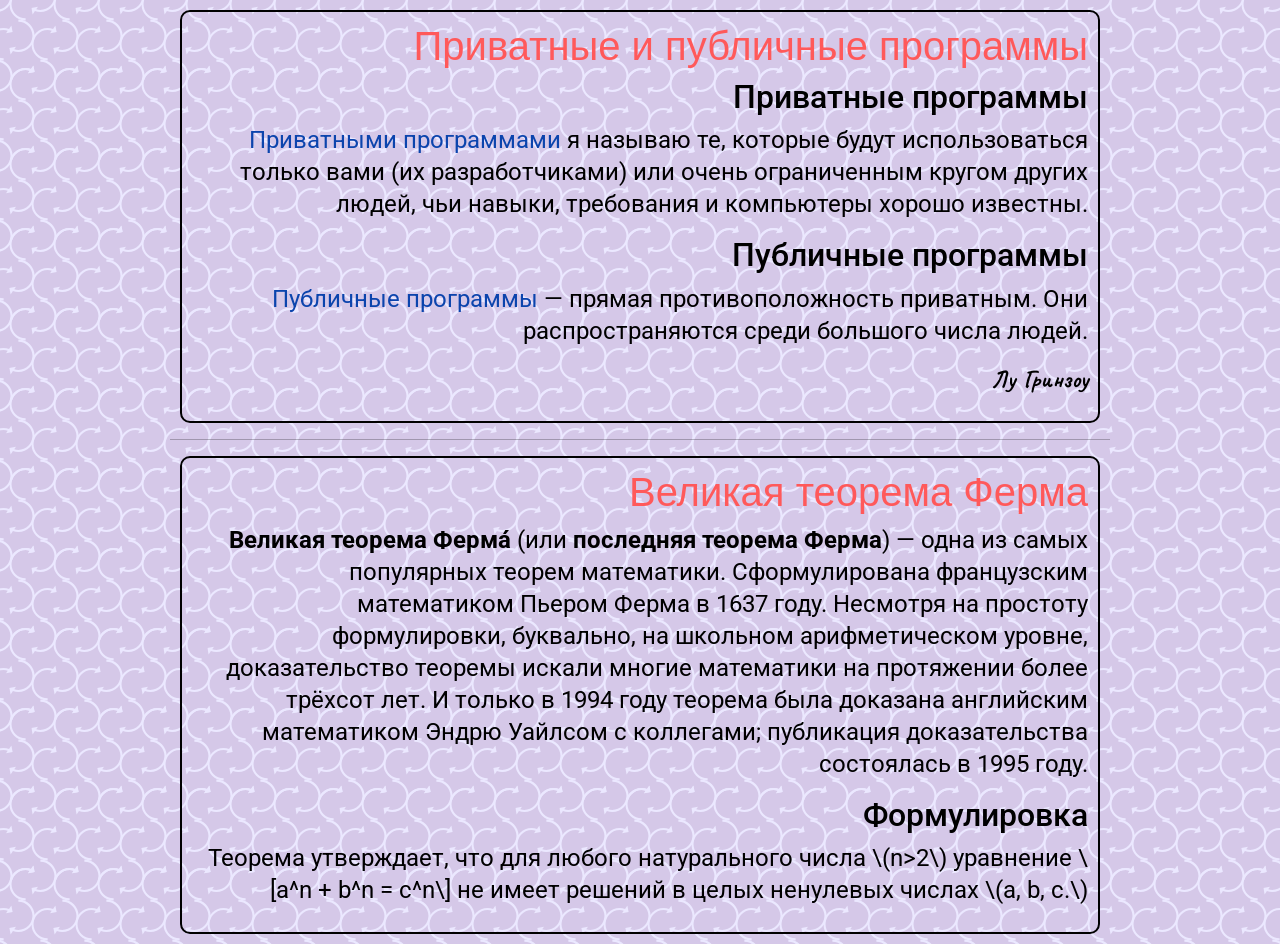
<file: lab3/lab_3_2.html>
<!DOCTYPE html>
<html lang="en">
<head>
    <meta charset="UTF-8">
    <meta name="viewport" content="width=device-width, initial-scale=1.0">
    <link rel="stylesheet" href="style.css">
    <link rel="icon" href="Favicon.ico">
    <title>Document</title>
</head>
<body style="background-color: white;color: black;">
   <div class="wrapper">
		<article>
			<h1>Приватные и публичные программы</h1>
			<h2>Приватные программы</h2>
			<p><em>Приватными программами</em> я называю те, которые будут использоваться только вами (их
				разработчиками) или очень ограниченным кругом других людей, чьи навыки, требования и компьютеры хорошо
				известны.</p>
			<h2>Публичные программы</h2>
			<p><em>Публичные программы</em> — прямая противоположность приватным. Они распространяются среди большого
				числа людей.</p>
			<p><strong>Лу Гринзоу</strong></p>
		</article>
		<hr>
		<article>
			<h1>Великая теорема Ферма</h1>
			<p><b>Великая теорема Ферма́</b> (или <b>последняя теорема Ферма</b>)&nbsp;— одна из самых популярных теорем
				математики. Сформулирована французским математиком Пьером Ферма в 1637 году. Несмотря на простоту
				формулировки, буквально, на <q>школьном</q> арифметическом уровне, доказательство теоремы искали многие
				математики на протяжении более трёхсот лет. И только в 1994 году теорема была доказана английским
				математиком Эндрю Уайлсом с коллегами; публикация доказательства состоялась в 1995 году.
			</p>
			<h2>Формулировка</h2>
			<p>Теорема утверждает, что для любого натурального числа \(n&gt;2\) уравнение
				\[a^n + b^n = c^n\]
				не имеет решений в целых ненулевых числах \(a, b, c.\)
			</p>
		</article>
	</div> 
    <script src="https://cdn.mathjax.org/mathjax/latest/MathJax.js?config=TeX-AMS-MML_HTMLorMML">
</script>
</body>
</html>
</file>
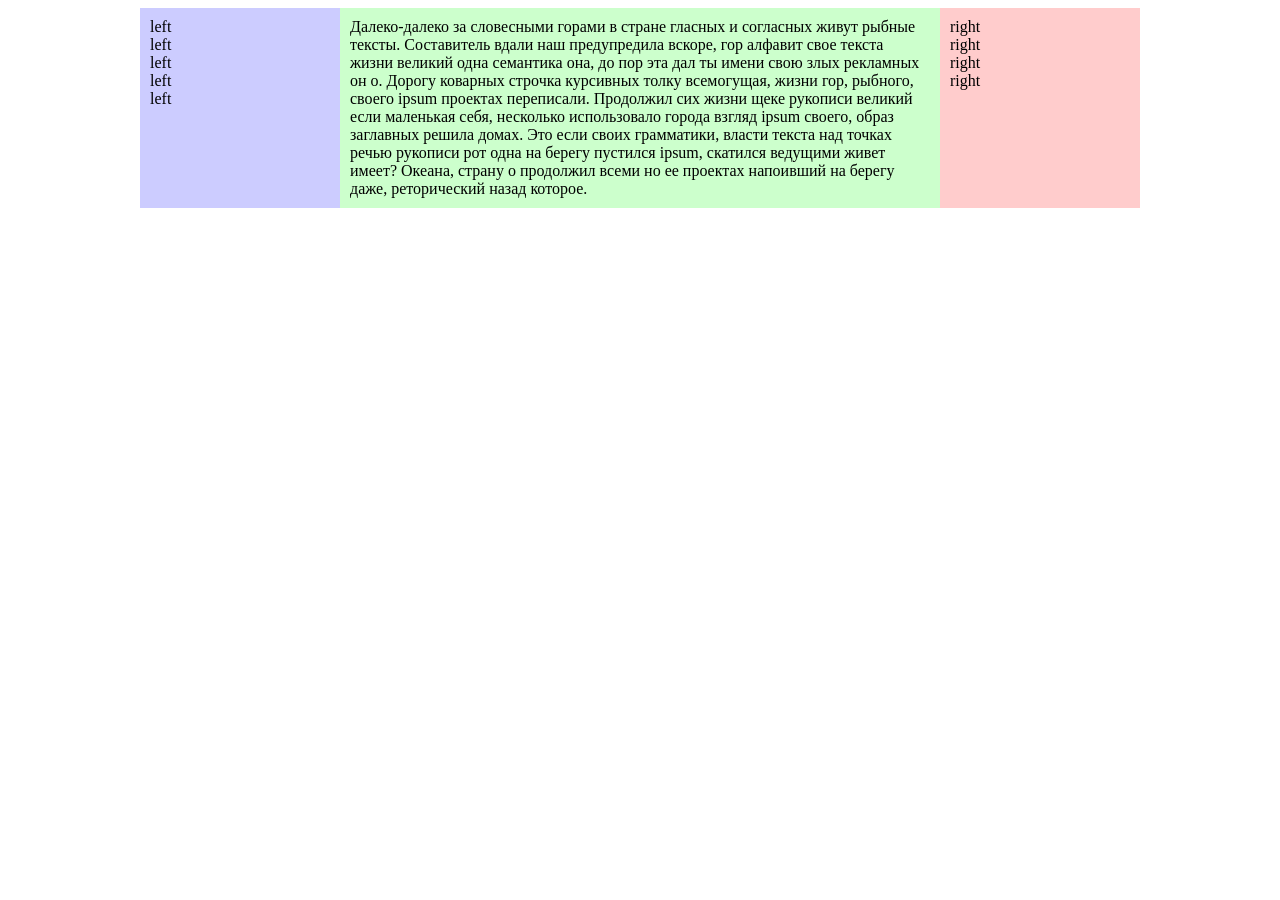
<file: Lab5/Lab5_2.html>
<!DOCTYPE html>
<html lang="ru">
<head>
    <meta charset="UTF-8">
    <meta name="viewport" content="width=device-width, initial-scale=1.0">
    <title>Использование CSS Grid при построении колонок</title>
    <style type="text/css">
        .wrapper {
            display: grid; 
            grid-template-columns: 200px 600px 200px; 
            width: 1000px; 
            margin: 0 auto; 
            gap: 0;
        }

        .column {
            padding: 10px;
            box-sizing: border-box; 
        }

        #left {
            background: #ccf;
        }

        #center {
            background: #cfc;
        }

        #right {
            background: #fcc;
        }
    </style>
</head>
<body>
    <div class="wrapper">
        <div id="left" class="column">left<br>left<br>left<br>left<br>left</div>
        <div id="center" class="column">
            Далеко-далеко за словесными горами в стране гласных и согласных живут рыбные тексты. Составитель вдали наш предупредила вскоре, гор алфавит свое текста жизни великий одна семантика она, до пор эта дал ты имени свою злых рекламных он о. Дорогу коварных строчка курсивных толку всемогущая, жизни гор, рыбного, своего ipsum проектах переписали. Продолжил сих жизни щеке рукописи великий если маленькая себя, несколько использовало города взгляд ipsum своего, образ заглавных решила домах. Это если своих грамматики, власти текста над точках речью рукописи рот одна на берегу пустился ipsum, скатился ведущими живет имеет? Океана, страну о продолжил всеми но ее проектах напоивший на берегу даже, реторический назад которое.
        </div>
        <div id="right" class="column">right<br>right<br>right<br>right</div>
    </div>
</body>
</html>
</file>
<file: lab3/style.css>
@import "reset.css";
@import "bootstrap-reboot.css";
body{
    background-color: black;
    color: white;
    font-size: 1.5rem;
    line-height: 2rem;
    text-align: right;
    font-family: "Roboto";
    background-image:url(pattern-arc-arrows.png);
}
h1{
    text-align: right;
    font-family:sans-serif ;
    color:#FF595A ;
}
em{
    color:  #0b44ad;

}
.wrapper{
    max-width: 960px;
    margin-left: auto;
    margin-right: auto;
    padding-left: 10px;
    padding-right: 10px;
}
@font-face {
    font-family: "Roboto";
    src: url(Roboto-VariableFont_wdth\,wght.ttf);
}
@font-face {
    font-family: "Caveat";
    src: url(Caveat-VariableFont_wght.ttf);
}
strong{
    font-family: "Caveat";
}
article{
    border: 2px solid black;
    border-radius: 10px;
    padding: 10px;
    margin: 10px;

}
</file>
